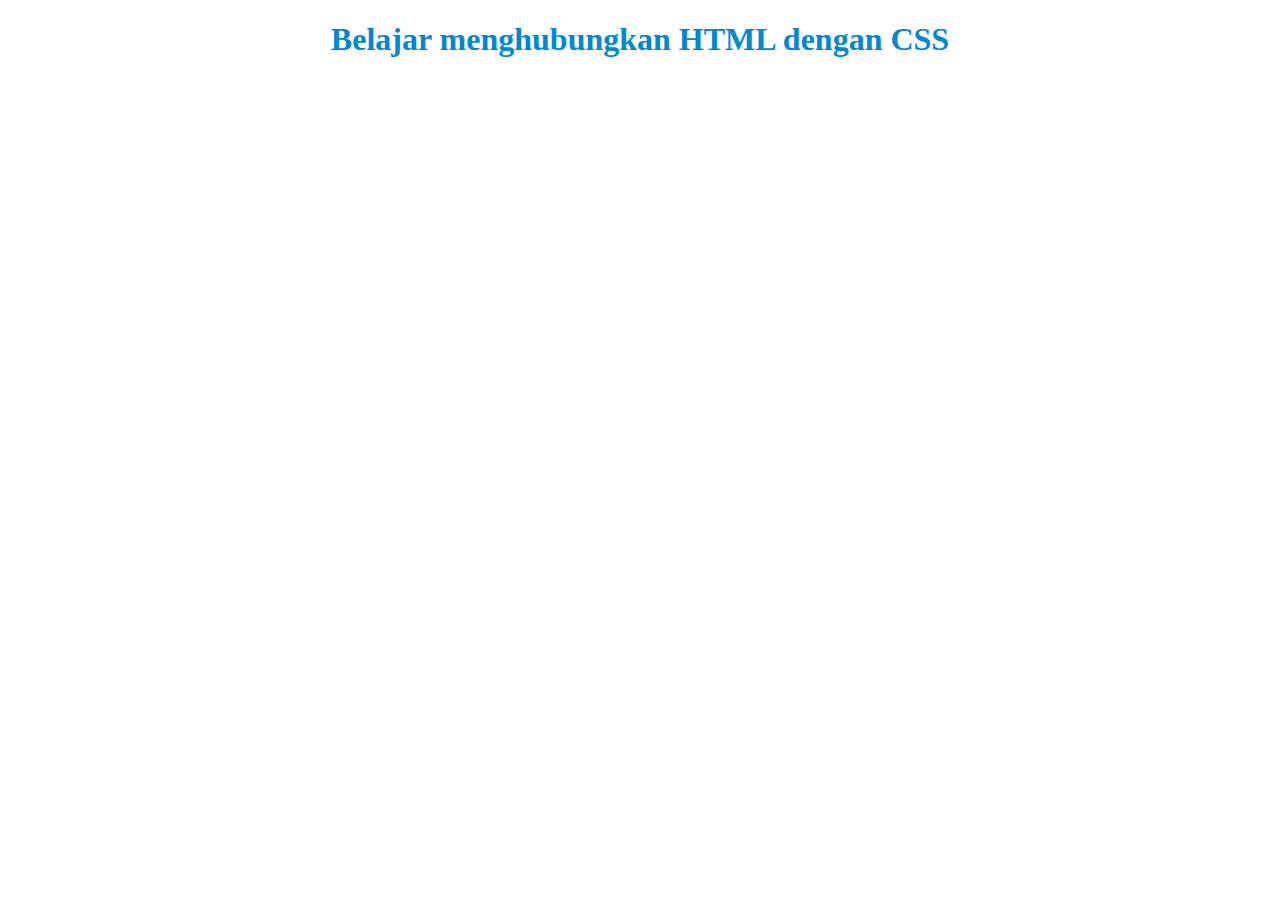
<file: latihan1/index.html>
<!DOCTYPE html>
<html>
<head>
<title>Menghubungkan HTML dengan CSS</title>
<link rel="stylesheet" type="text/css" href="tampilan.css" />
</head>
<body>
<h1>Belajar menghubungkan HTML dengan CSS</h1>
</body>
</html>
</file>
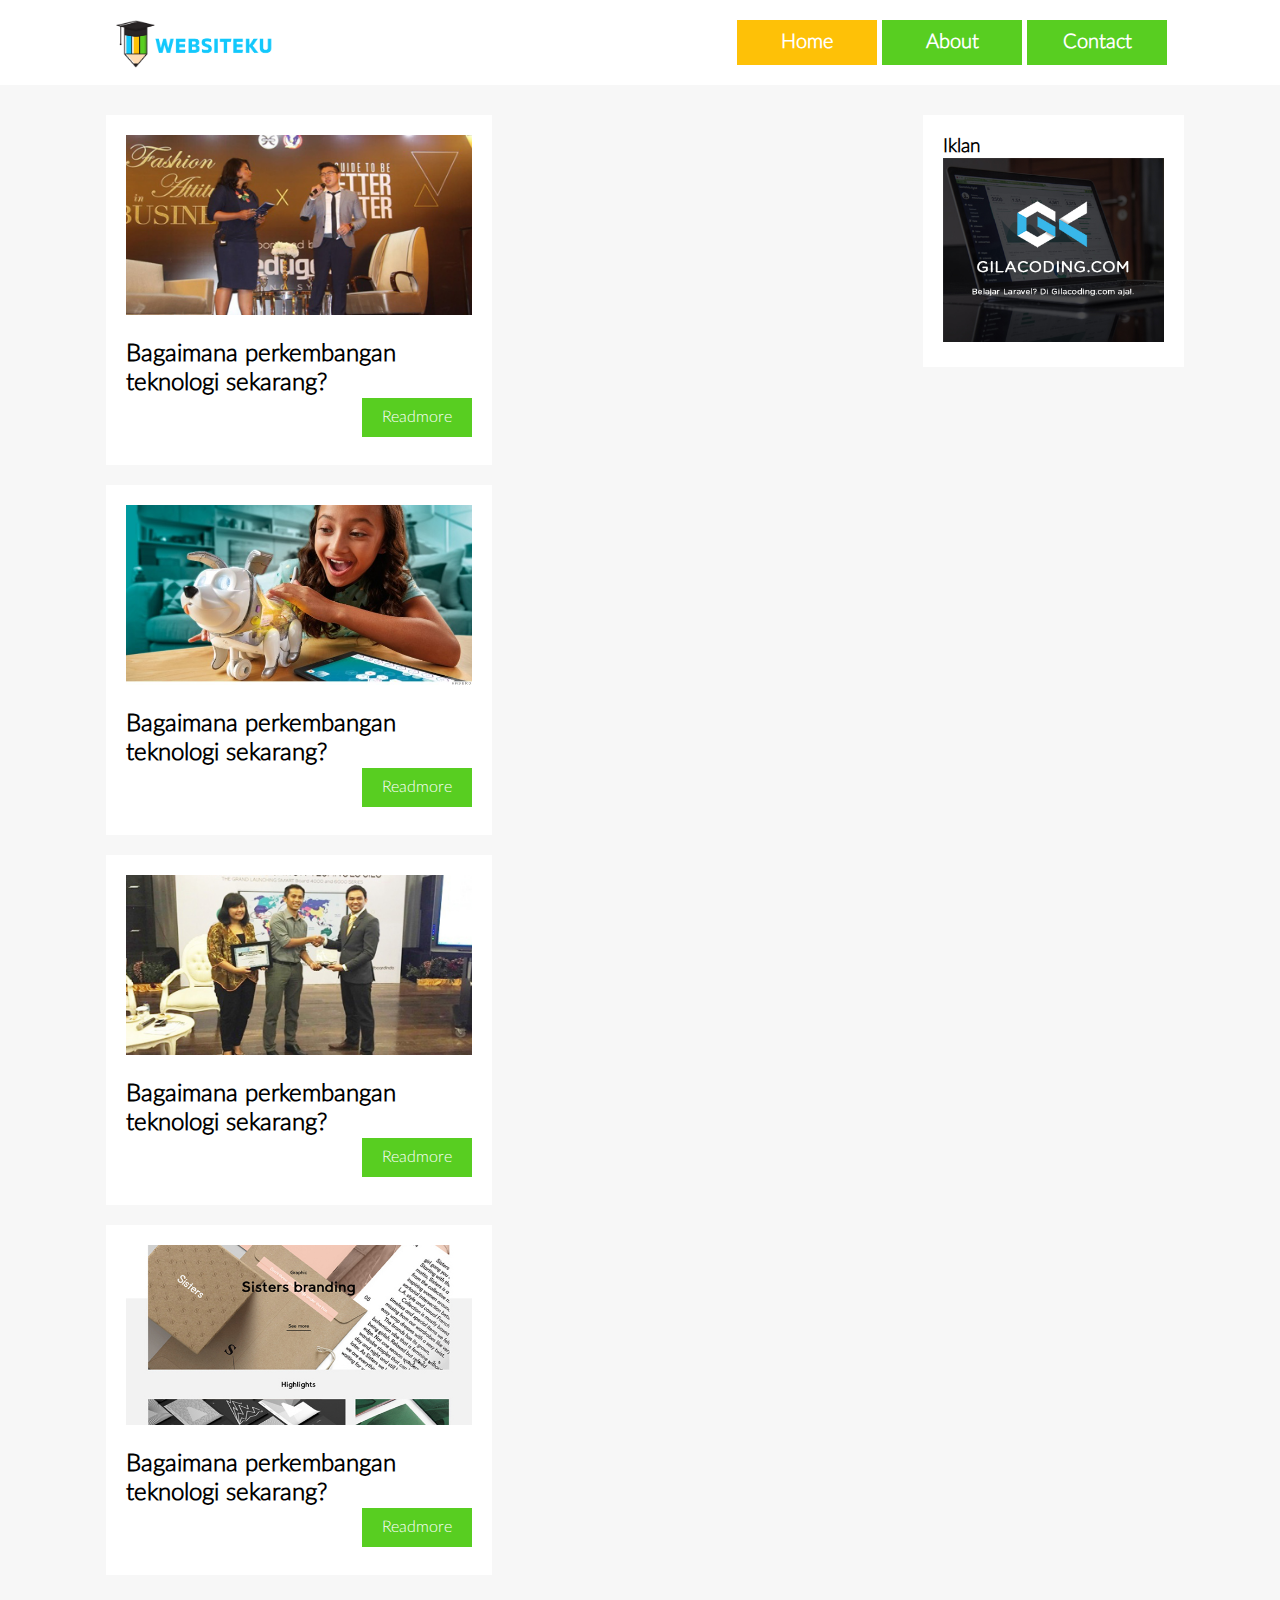
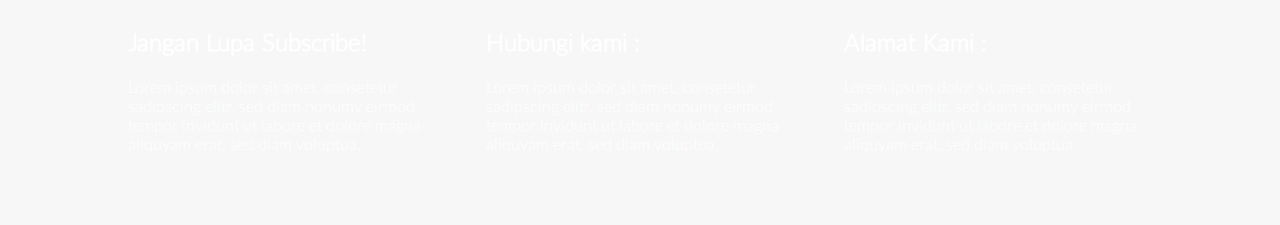
<file: latihan10/index.html>
<!DOCTYPE html>
<html>
<head>
	<title>Latihan Membuat Desain Web</title>
	<link rel="stylesheet" type="text/css" href="style.css">
</head>
<body>
<header> 
	<div id="topbar">
	 	<div class="logo">
			<img src="icon-only.png" />	
		</div>
		<nav>
			<ul>
				<li class="active"> <a href="" >Home </a></li>
				<li class=""> <a href="" >About </a></li>
				<li class=""> <a href="" >Contact </a></li>
			</ul>
		</nav>
	</div>
</header>

<div class="wrap">
	<div class="box">
		<div class="blog-post">	
			<div class="box-gambar">
				<img src="artikel1.jpg" />
			</div>
				<h2>Bagaimana perkembangan teknologi sekarang?</h2>
				<a href="#" class="readmore">Readmore</a>
		</div> <!-- end of blog-post -->
		<div class="blog-post">	
			<div class="box-gambar">
				<img src="artikel2.jpg" />
			</div>
				<h2>Bagaimana perkembangan teknologi sekarang?</h2>
				<a href="#" class="readmore">Readmore</a>
		</div> <!-- end of blog-post -->
		<div class="blog-post">	
			<div class="box-gambar">
				<img src="artikel3.jpg" />
			</div>
				<h2>Bagaimana perkembangan teknologi sekarang?</h2>
				<a href="#" class="readmore">Readmore</a>
		</div> <!-- end of blog-post -->
		<div class="blog-post">	
			<div class="box-gambar">
				<img src="artikel4.jpg" />
			</div>
				<h2>Bagaimana perkembangan teknologi sekarang?</h2>
				<a href="#" class="readmore">Readmore</a>
		</div> <!-- end of blog-post -->

	</div> <!-- end of box -->
		<div class="sidebar">
			<h3>Iklan</h3>
			<img src="iklan.jpg" />
		</div>
	<div class="clear"></div>
</div>
<footer>	
	<div id="box-footer">
		<div class="footer-1">
			<h2>Jangan Lupa Subscribe!</h2>
			<p>Lorem ipsum dolor sit amet, consetetur sadipscing elitr, sed diam nonumy eirmod tempor invidunt ut labore et dolore magna aliquyam erat, sed diam voluptua.</p>
		</div>	
		<div class="footer-1">
			<h2>Hubungi kami :</h2>
			<p>Lorem ipsum dolor sit amet, consetetur sadipscing elitr, sed diam nonumy eirmod tempor invidunt ut labore et dolore magna aliquyam erat, sed diam voluptua.</p>
		</div>	
		<div class="footer-1">
			<h2>Alamat Kami : </h2>
			<p>Lorem ipsum dolor sit amet, consetetur sadipscing elitr, sed diam nonumy eirmod tempor invidunt ut labore et dolore magna aliquyam erat, sed diam voluptua.</p>
		</div>	
			<div class="clear"></div>
	</div>
</footer>
</body>
</html>
</file>
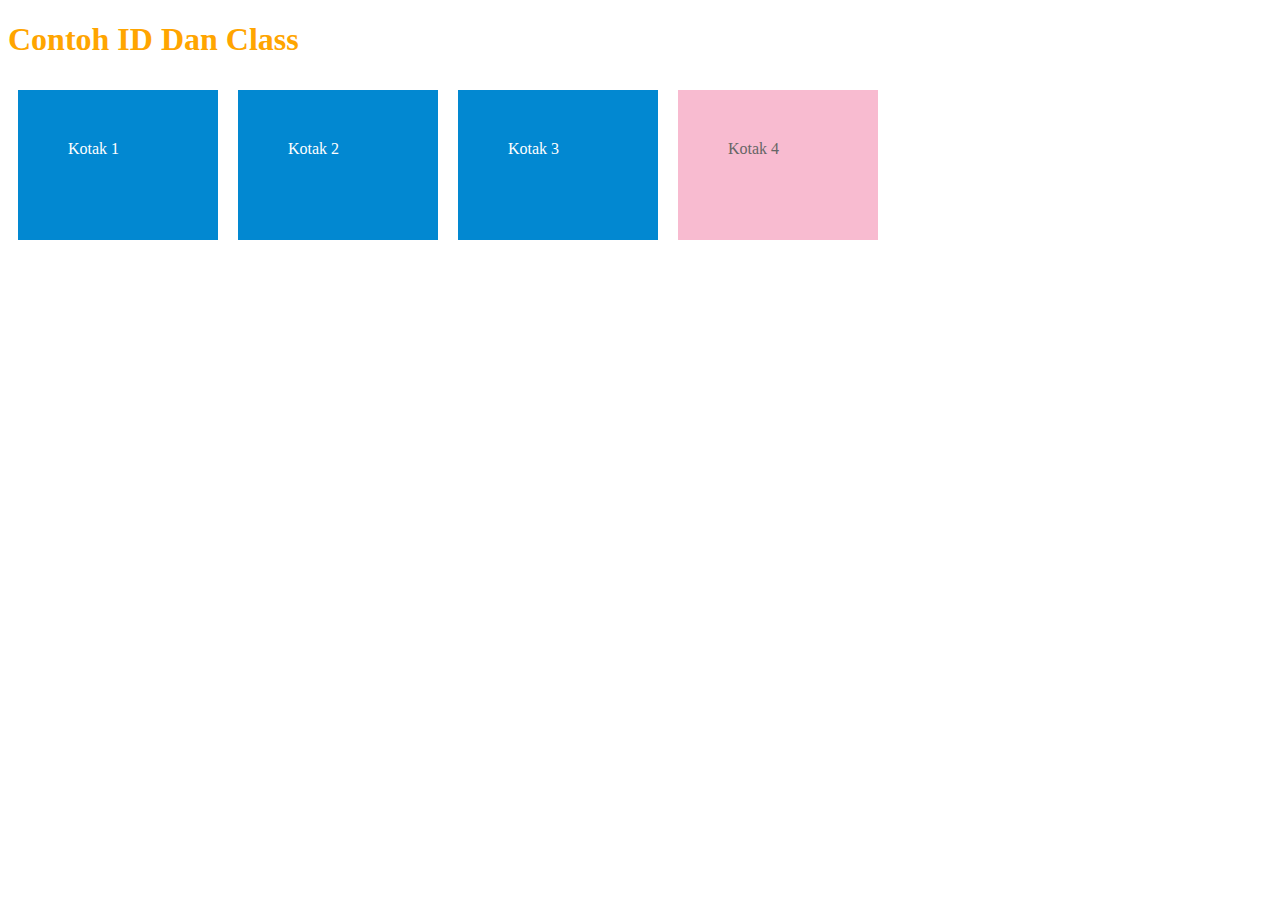
<file: latihan2/index.html>
<!DOCTYPE html>
<html>
<head>
<title>Contoh ID Dan Class</title>
<link rel="stylesheet" type="text/css" href="style.css">
</head>
<body>
<h1>Contoh ID Dan Class</h1>
<div class="kotak">Kotak 1</div>
<div class="kotak">Kotak 2</div>
<div class="kotak">Kotak 3</div>
<div id="kotak">Kotak 4</div>
</body>
</html>
</file>
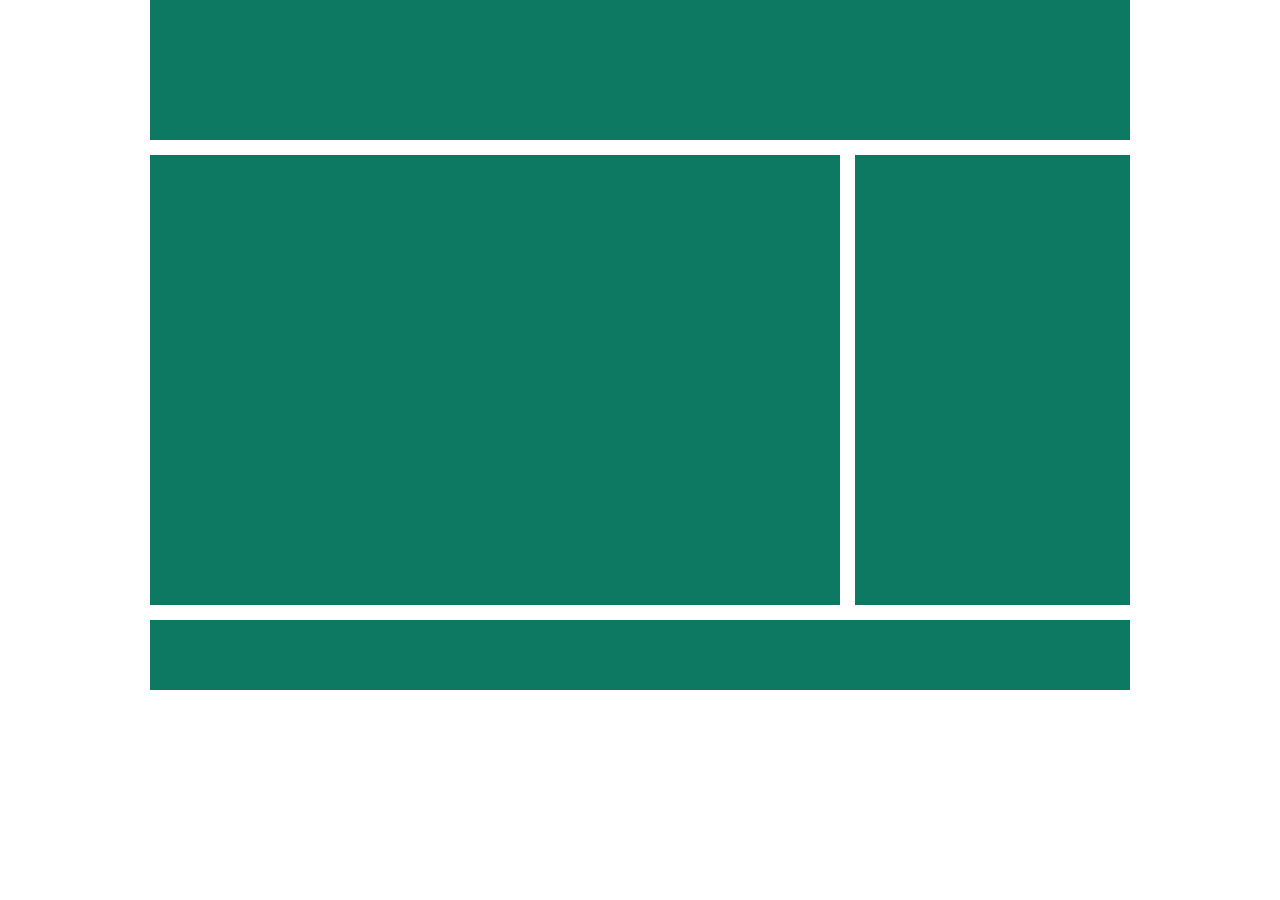
<file: latihan9/index.html>
<!DOCTYPE HTML>
<html>
<head>
<meta charset="utf-8">
<title>Latihan Layout</title>
<link type="text/css" rel="stylesheet" href="style.css">
</head>
<div class="wrap">
    <div class="header">
    </div><!-- .header -->
    <div class="content">
    </div><!-- .content -->
    
    <div class="sidebar">
    </div><!-- .sidebar -->
    
    <div class="clear"></div>
    <div class="footer">
    </div><!-- .footer -->
    </div><!-- .wrap -->
</body>
</html>
</file>
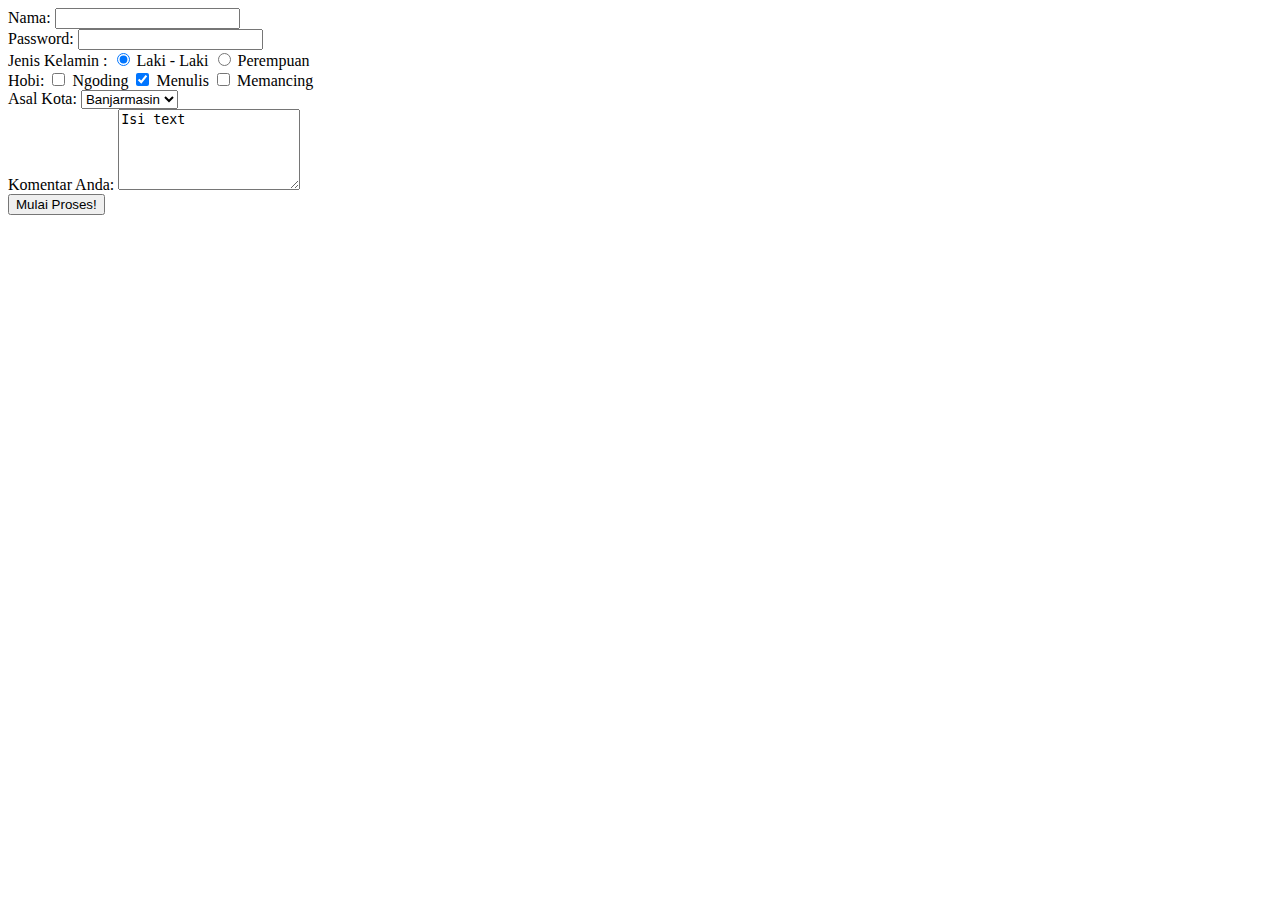
<file: form.html>
<!DOCTYPE html>
<html>
<head>
 <title>Belajar Membuat Form</title>
</head>
<body>
<form action="proses_form.php" method="get">
Nama: <input type="text" name="nama" />
<br />
Password: <input type="password" name="password" />
<br />
Jenis Kelamin : 
<input type="radio" name="jenis_kelamin" value="laki-laki" checked /> 
Laki - Laki
<input type="radio" name="jenis_kelamin" value="perempuan" /> 
Perempuan
<br />
Hobi: <input type="checkbox" name="hobi_ngoding" /> Ngoding
 <input type="checkbox" name="hobi_nulis" checked /> Menulis
 <input type="checkbox" name="hobi_mancing" /> Memancing
<br />
Asal Kota:
<select name="asal_kota" >
 <option value="Kota Jakarta"> Jakarta</option>
 <option value="Kota Bandung">Bandung</option>
 <option value="Kota Semarang" selected>Banjarmasin</option>
</select>
<br />
Komentar Anda:
<textarea name="komentar" rows="5" cols="20">
Isi text
</textarea>
<br />
<input type="submit" value="Mulai Proses!" >
</form>
</body>
</html>
</file>
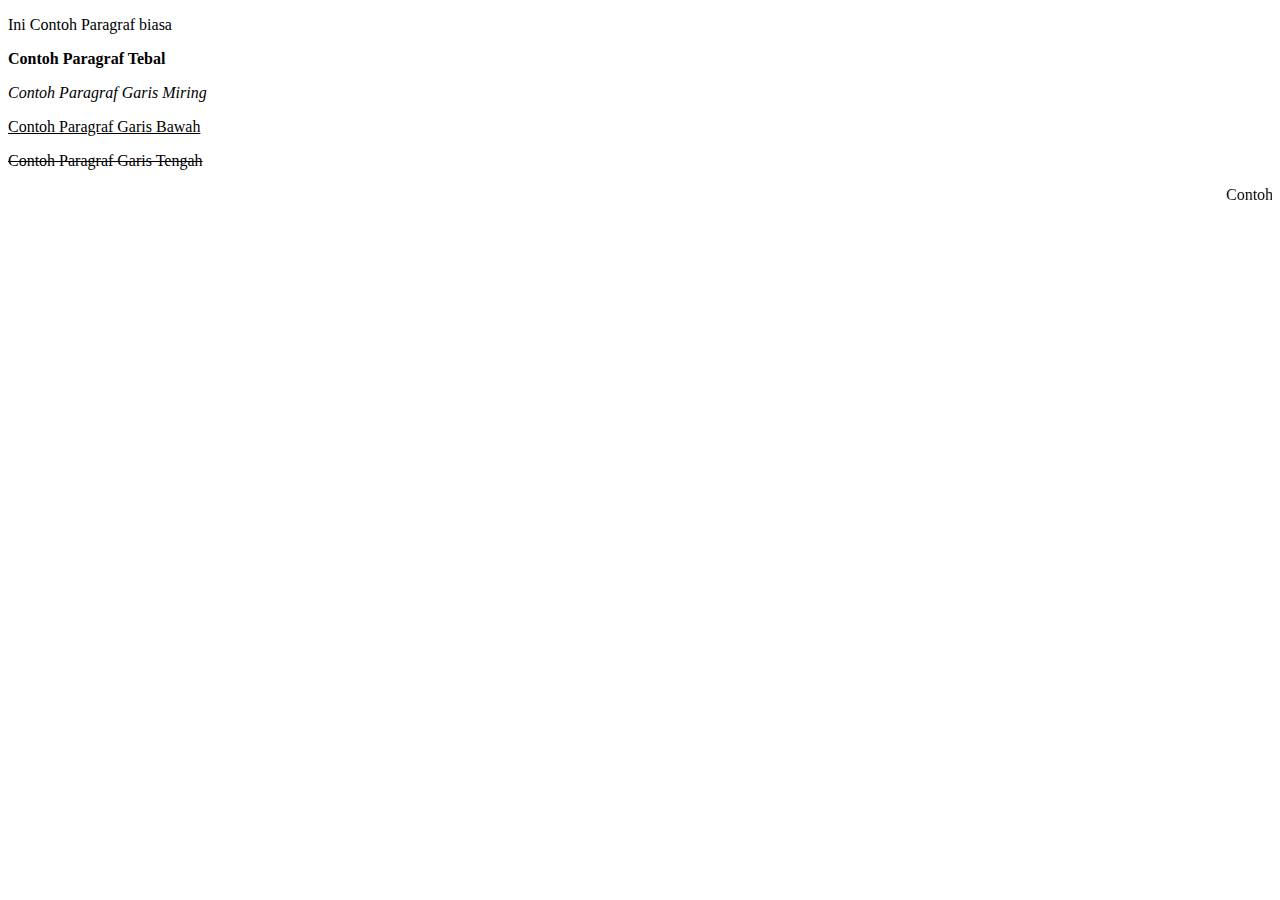
<file: format_text.html>
<!DOCTYPE html>
<html>
<head>
    <title>Halo HTML</title>
</head>
<body>
    <p>Ini Contoh Paragraf biasa</p>
    <p><b> Contoh Paragraf Tebal</b></p>
    <p><i> Contoh Paragraf Garis Miring</i></p>
    <p><u> Contoh Paragraf Garis Bawah</u></p>
    <p><del> Contoh Paragraf Garis Tengah</del></p>
    <p><marquee> Contoh Paragraf Berjalan</marquee></p>
</body>
</html>
</file>
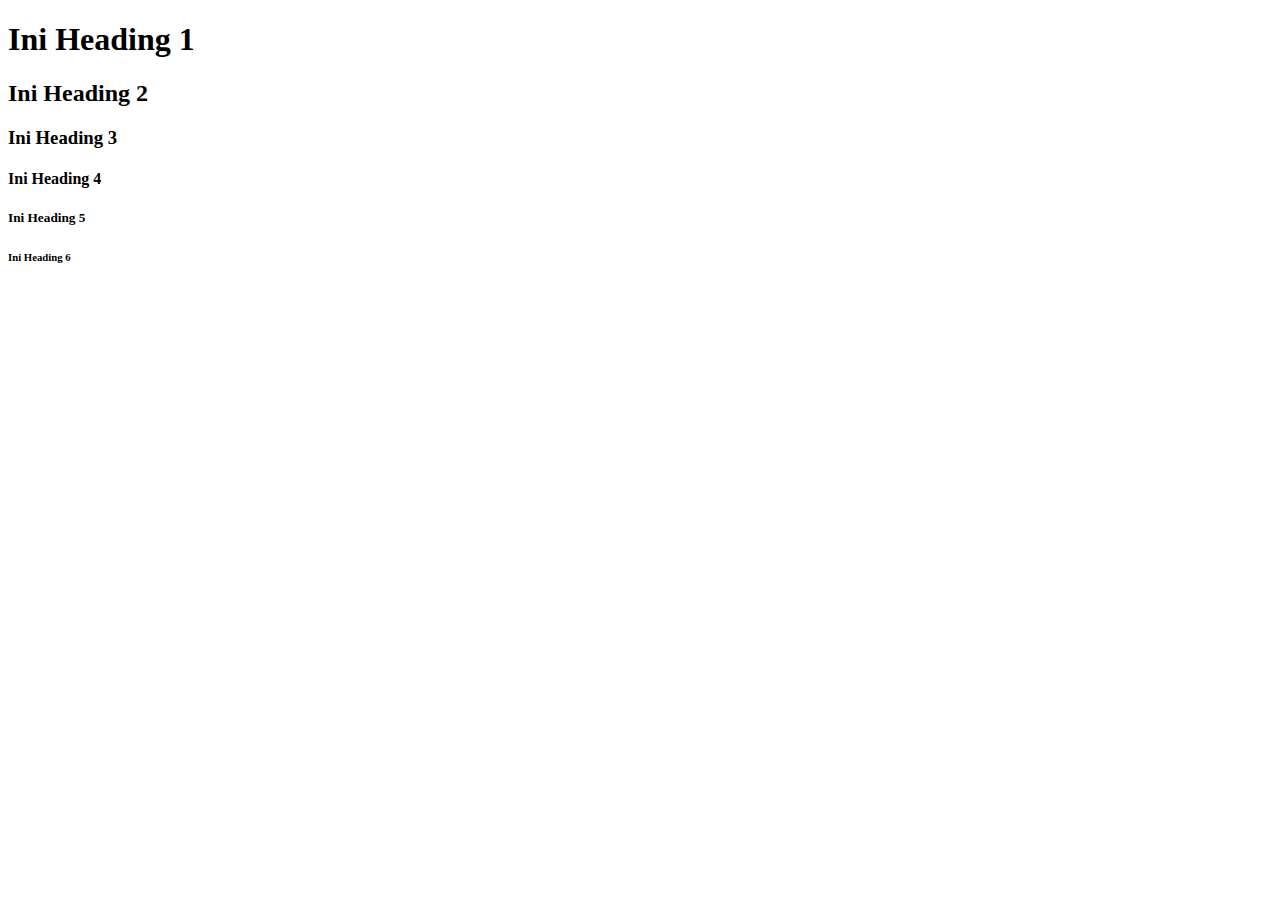
<file: heading.html>
<!DOCTYPE html>
<html>
<head>
    <title>Helo HTML</title>
</head>
<body>
    <h1>Ini Heading 1</h1>
    <h2>Ini Heading 2</h2>
    <h3>Ini Heading 3</h3>
    <h4>Ini Heading 4</h4>
    <h5>Ini Heading 5</h5>
    <h6>Ini Heading 6</h6>
</body>
</html>
</file>
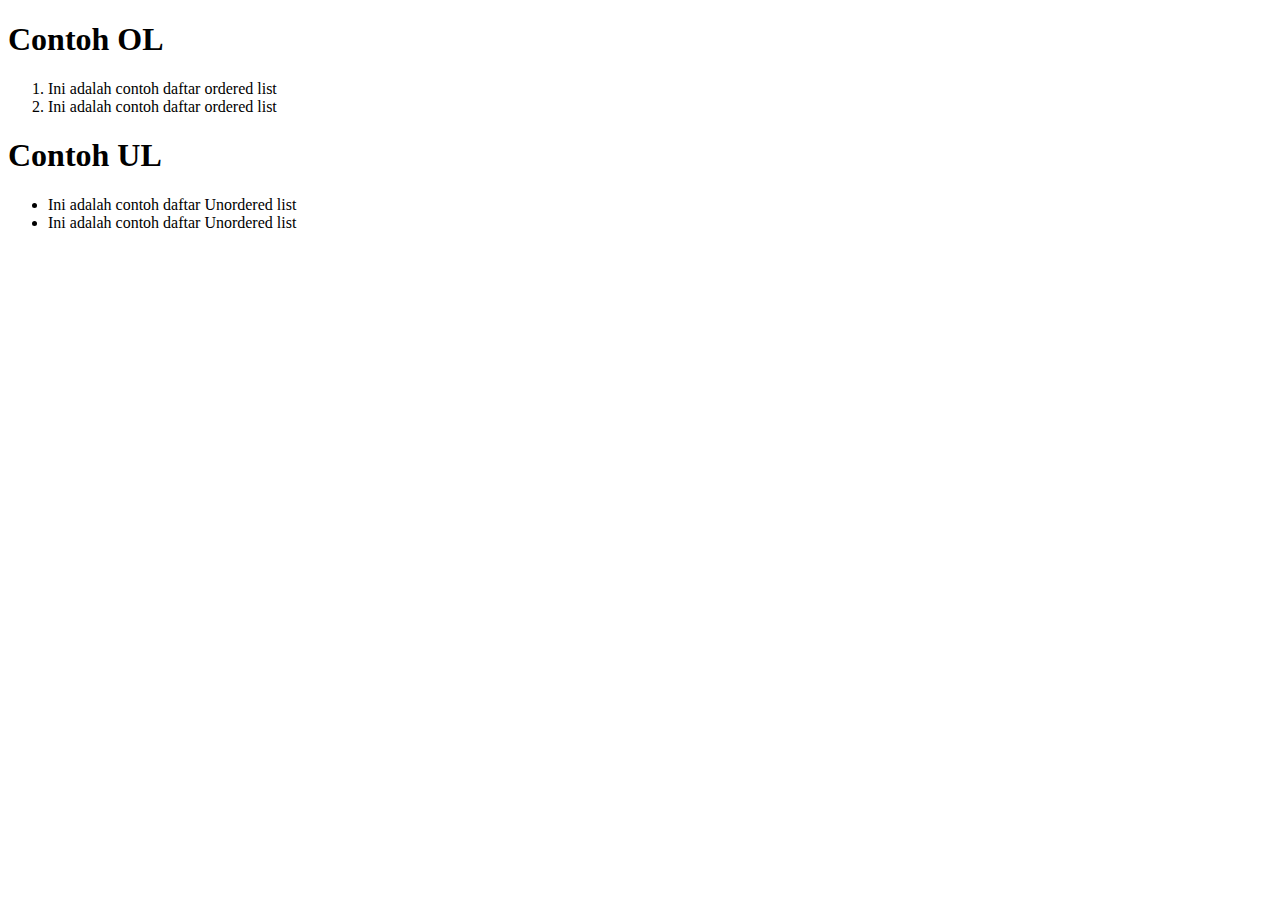
<file: list.html>
<!DOCTYPE html>
<html>
<head>
    <title>Membuat daftar/list di HTML</title>
</head>
<body>
    <h1>Contoh OL</h1>
    <ol>
        <li>Ini adalah contoh daftar ordered list</li>
        <li>Ini adalah contoh daftar ordered list</li>
   </ol>
   <h1>Contoh UL</h1>
   <ul>
       <li>Ini adalah contoh daftar Unordered list</li>
       <li>Ini adalah contoh daftar Unordered list</li>
  </ul>
</body>
</html>
</file>
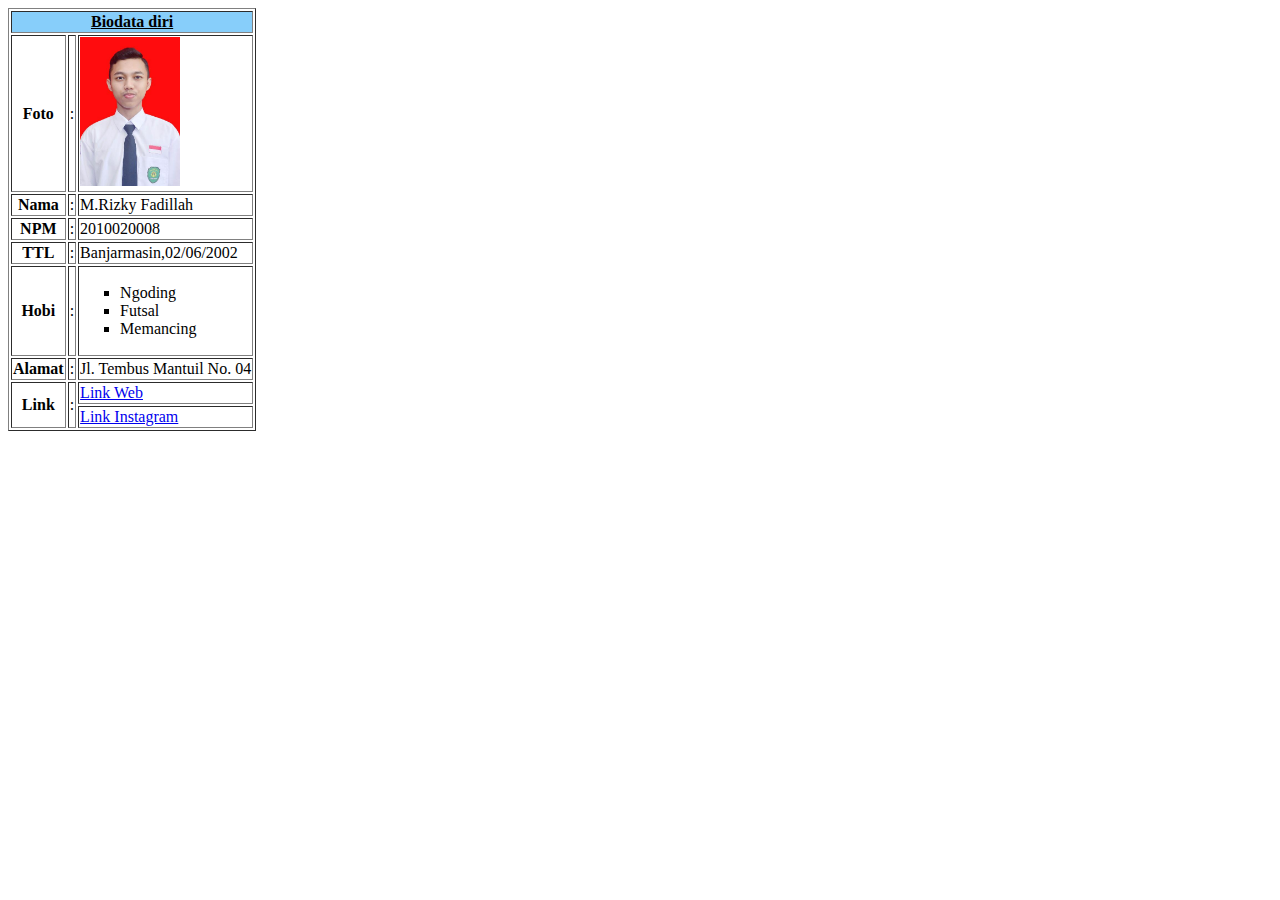
<file: npm.html>
<!DOCTYPE html>
<html>
<head>
    <title>Latihan HTML 1</title>
</head>
<body>
    <table border="1">
        <tr>
            <th colspan="3" bgcolor="#87CEFA"><u>Biodata diri</u></th>
        </tr>
        <tr>
            <th>Foto</th>
            <td>:</td>
            <td><img src="iky.jpeg" alt="Foto" width="100px"></td>
        </tr>
        <tr>
            <th>Nama</th>
            <td>:</td>
            <td>M.Rizky Fadillah</td>
        </tr>
        <tr>
            <th>NPM</th>
            <td>:</td>
            <td>2010020008</td>
        </tr>
        <tr>
            <th>TTL</th>
            <td>:</td>
            <td>Banjarmasin,02/06/2002</td>
        </tr>
        <th>Hobi</th>
        <td>:</td>
        <td>
            <ul style="list-style-type: square;">
            <li>Ngoding</li>
            <li>Futsal</li>
            <li>Memancing</li>
            </ul>
        </td>
        <tr>
            <th>Alamat</th>
            <td>:</td>
            <td>Jl. Tembus Mantuil No. 04</td>
        </tr>
        <tr>
            <th rowspan="2">Link</th>
            <td rowspan="2">:</td>
            <td><a href="..">Link Web</a></td>
        </tr>
        <tr><td><a href="https://instagram.com/rizkyfadillah11_?r=nametag">Link Instagram</a></td></tr>
    </table>

</body>
</html>
</file>
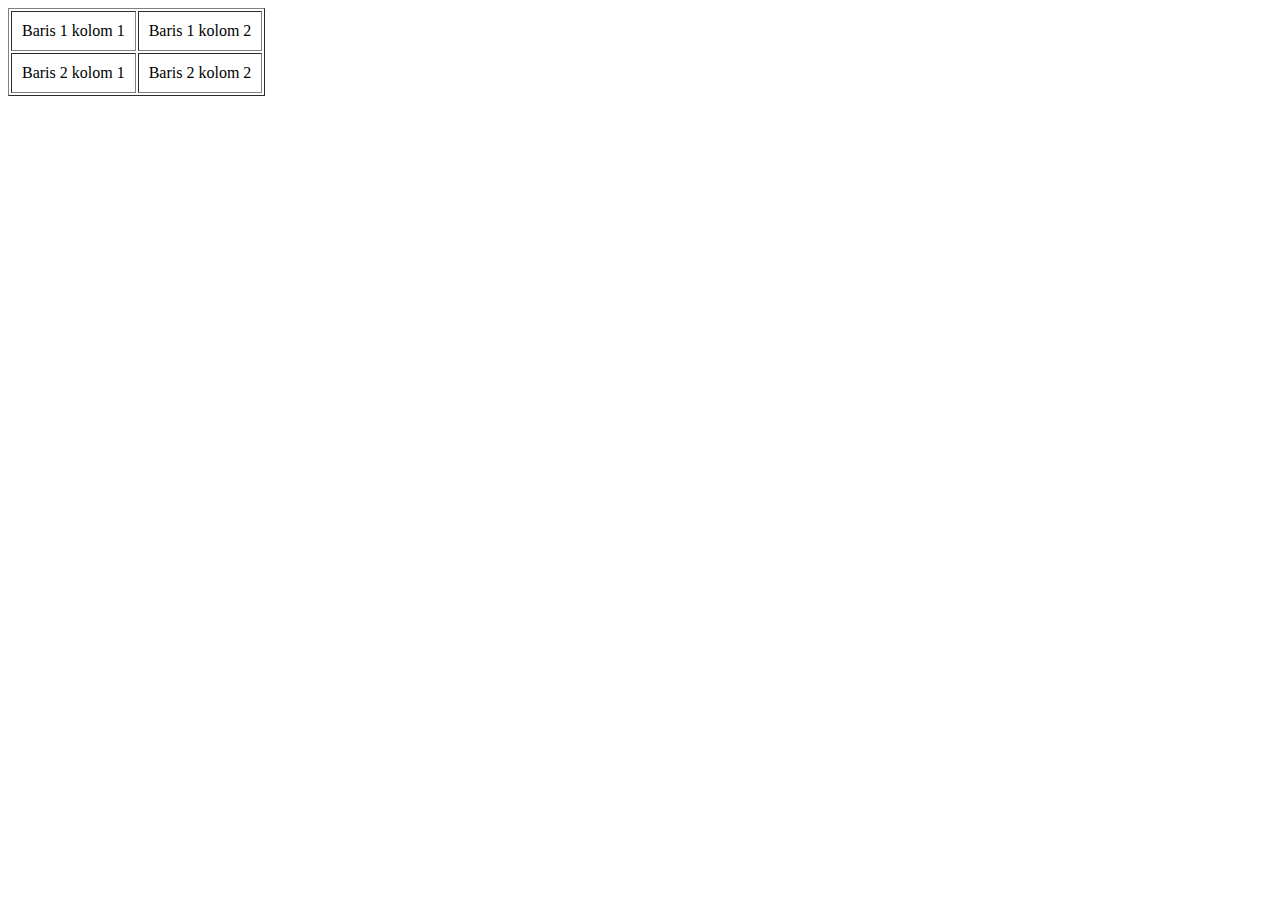
<file: tabel1.html>
<!DOCTYPE html>
<html>
<head>
    <title>Belajar Membuat Tabel HTML</title>
</head>
<body>
    <table border="1" cellpadding="10" >
        <tr>
            <td>Baris 1 kolom 1</td>
            <td>Baris 1 kolom 2</td>
        </tr>
        <tr>
            <td>Baris 2 kolom 1</td>
            <td>Baris 2 kolom 2</td>
        </tr>
    </table>
</body>
</html>
</file>
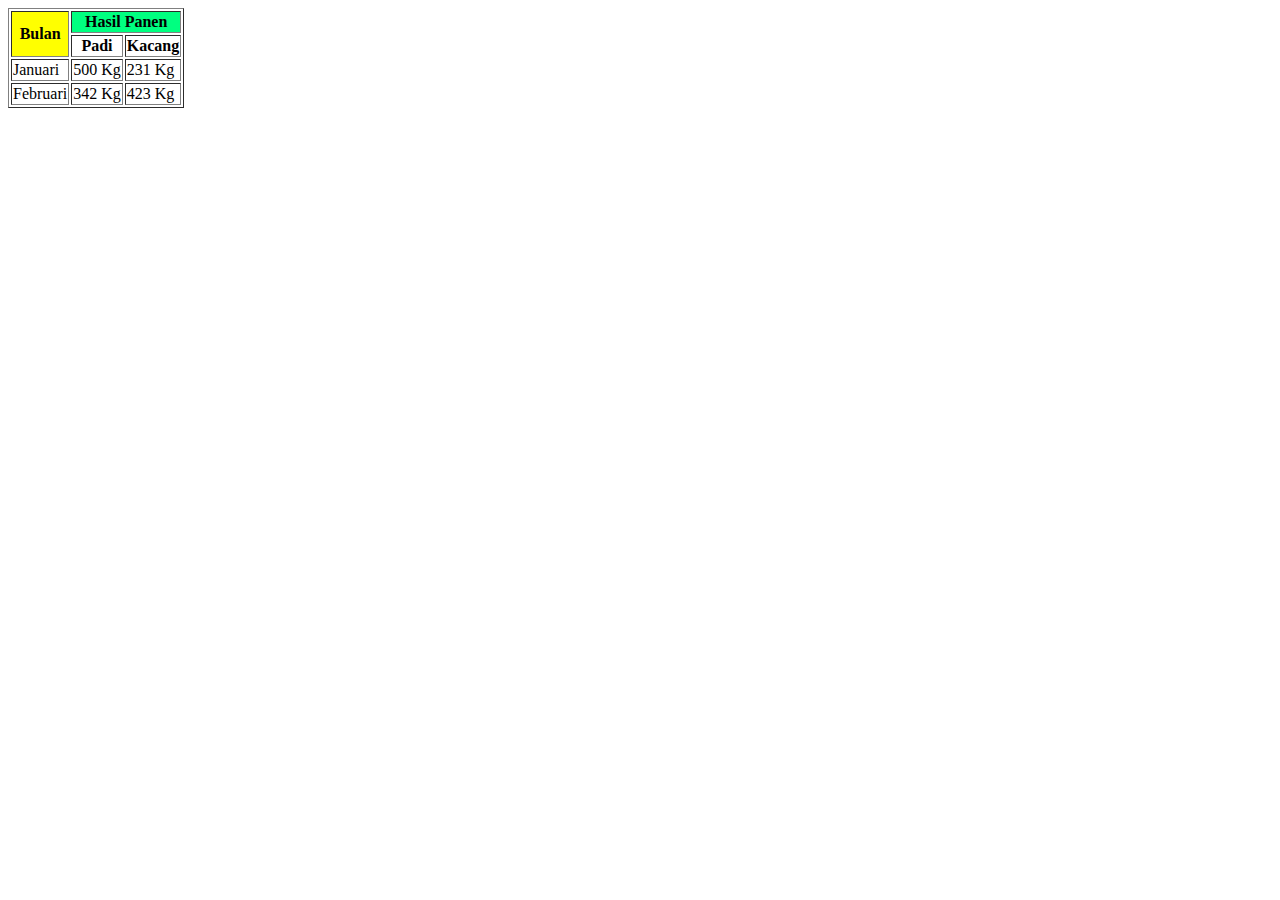
<file: tabel2.html>
<!DOCTYPE html>
<html>
 <head>
 <title>Belajar Membuat Tabel HTML</title>
</head>
<body>
 <table border="1">
 <tr>
 <th rowspan="2" bgcolor="yellow">Bulan</th>
 <th colspan="2" bgcolor="#00ff80">Hasil Panen</th>
 </tr>
 <tr>
 <th>Padi</th>
 <th>Kacang</th>
 </tr>
 <tr>
 <td>Januari</td>
 <td>500 Kg</td>
 <td>231 Kg</td>
 </tr>
 <tr>
 <td>Februari</td>
 <td>342 Kg</td>
 <td>423 Kg</td>
 </tr>
 </table>
</body>
</html>
</file>
<file: latihan1/tampilan.css>
h1 {
    color: #0288d1;
    /*ini untuk memberi warna*/
    font-family: "Segoe UI";
    /*untuk ganti font*/
    text-align: center;
    /*membuat text ketengah*/
}
</file>
<file: latihan10/style.css>
@font-face {
	font-family: "lato";
	src: url('lato.ttf');
}
*{ /* ini untuk mengatur halaman bawaan menjadi margin 0 padding 0 dan font lato */
	font-family: "lato";
	margin:	0;
	padding: 0;
}
body {
	background-color: #f7f7f7;
}
header {
	font-size: 20px;
	background-color: #FFF;
	color: #cccccc;
	height: 85px;
	box-sizing: border-box;
	padding: 20px;
}
#topbar{
	width:85%;
	margin-left: auto ;
    margin-right: auto ;
}
.logo {
	float:left;
}
.logo img {
	width: 160px;
	float: left;
}
nav > ul {
	float: right;
}

nav > ul > li {
	display: inline-block;
	box-sizing: border-box;
}

nav > ul > li a {
	display: block;
	min-width: 140px;
	background-color: #58ce21;
	color: #FFF;
	text-align: center;
	height: 45px;
	padding: 10px;
	box-sizing: border-box;
	text-decoration: none;
	font-weight: bold;
}
nav > ul > .active a {
	background-color: #fec107;
}
nav > ul > li a:hover {
	color: #fff;
	background-color: #12c8fc;
}

.wrap {
	margin-top: 20px;
	width:85%;
	margin-left: auto ;
    margin-right: auto ;
}
.box{
	width: 74.5%;
	float: left;
}
.blog-post{
	background-color: #fff;
	width: 47.6%;
	box-sizing: border-box;
	padding: 20px;
	min-height: 350px;
	margin: 10px;
	float: left;
}
.box-gambar {
	width: 100%;
	min-height: 180px;
	float: left;
	margin-bottom: 20px;
}
.box-gambar img {
	width: 100%;
	height: 180px;
}
.blog-post .readmore {
	text-decoration: none;
	background-color: #58ce21;
	padding: 10px 20px;
	text-align: center;
	box-sizing: border-box;
	float: right;
	color: #fff;
}
.readmore:hover {
	background-color: #fec107;
}
.sidebar{
	width: 24%;
	background-color: #fff;
	float:right;
	box-sizing: border-box;
	padding: 20px;
	margin-top: 10px;
}
.sidebar img {
	width: 100%;
}
.clear {
	clear: both;
}
footer{	
	margin-top: 10px;
	margin-left: auto ;    
	margin-right: auto ;	
	font-size:16px;	
	height: auto;
	padding:10px;	
	background: url('footer.jpg') no-repeat;
	background-position: top;
	background-size: cover;
	background-attachment: fixed;
	box-sizing: border-box;
}
#box-footer{	
	width:85.2%;
	margin-left: auto ;    
	margin-right: auto ;
	height: auto;	
}
.footer-1 {
	width: 32.4%;
	color: #fff;
	padding: 20px;
	box-sizing: border-box;	
	height: 200px;
	margin: 5px;	
	float: left;
}
.footer-1 h2 {
	margin-bottom: 20px;
}
</file>
<file: latihan2/style.css>
h1 {
    color: orange;
    font-family: "Segoe UI";
}

.kotak {
    padding: 50px;
    /*memberi jarak dalam pada kotak*/
    width: 100px;
    /*membuat lebar kotak 100px*/
    height: 50px;
    /*membuat tinggi kotak 100px*/
    color: #fff;
    /*memberi warna pada text / font */
    margin: 10px;
    /* memberi jarak luar kotak */
    background: #0288d1;
    /*memberi warna kotak */
    float: left;
    /*membuat kotak jadi kesamping kiri*/
}

#kotak {
    padding: 50px;
    width: 100px;
    color: #666666;
    height: 50px;
    margin: 10px;
    background: #f8bbd0;
    float: left;
}
</file>
<file: latihan9/style.css>
body {
    margin: 0;
    padding: 0;
}

.wrap {
    width: 980px;
    margin: 0 auto;
}

.header {
    height: 140px;
    margin-bottom: 15px;
    background-color: #0d7963;
}

.content {
    width: 690px;
    height: 450px;
    background-color: #0d7963;
    float: left;
}

.sidebar {
    width: 275px;
    height: 450px;
    background-color: #0d7963;
    float: right;
}

.clear {
    clear: both;
}

.footer {
    height: 70px;
    margin-top: 15px;
    background-color: #0d7963;
}
</file>
